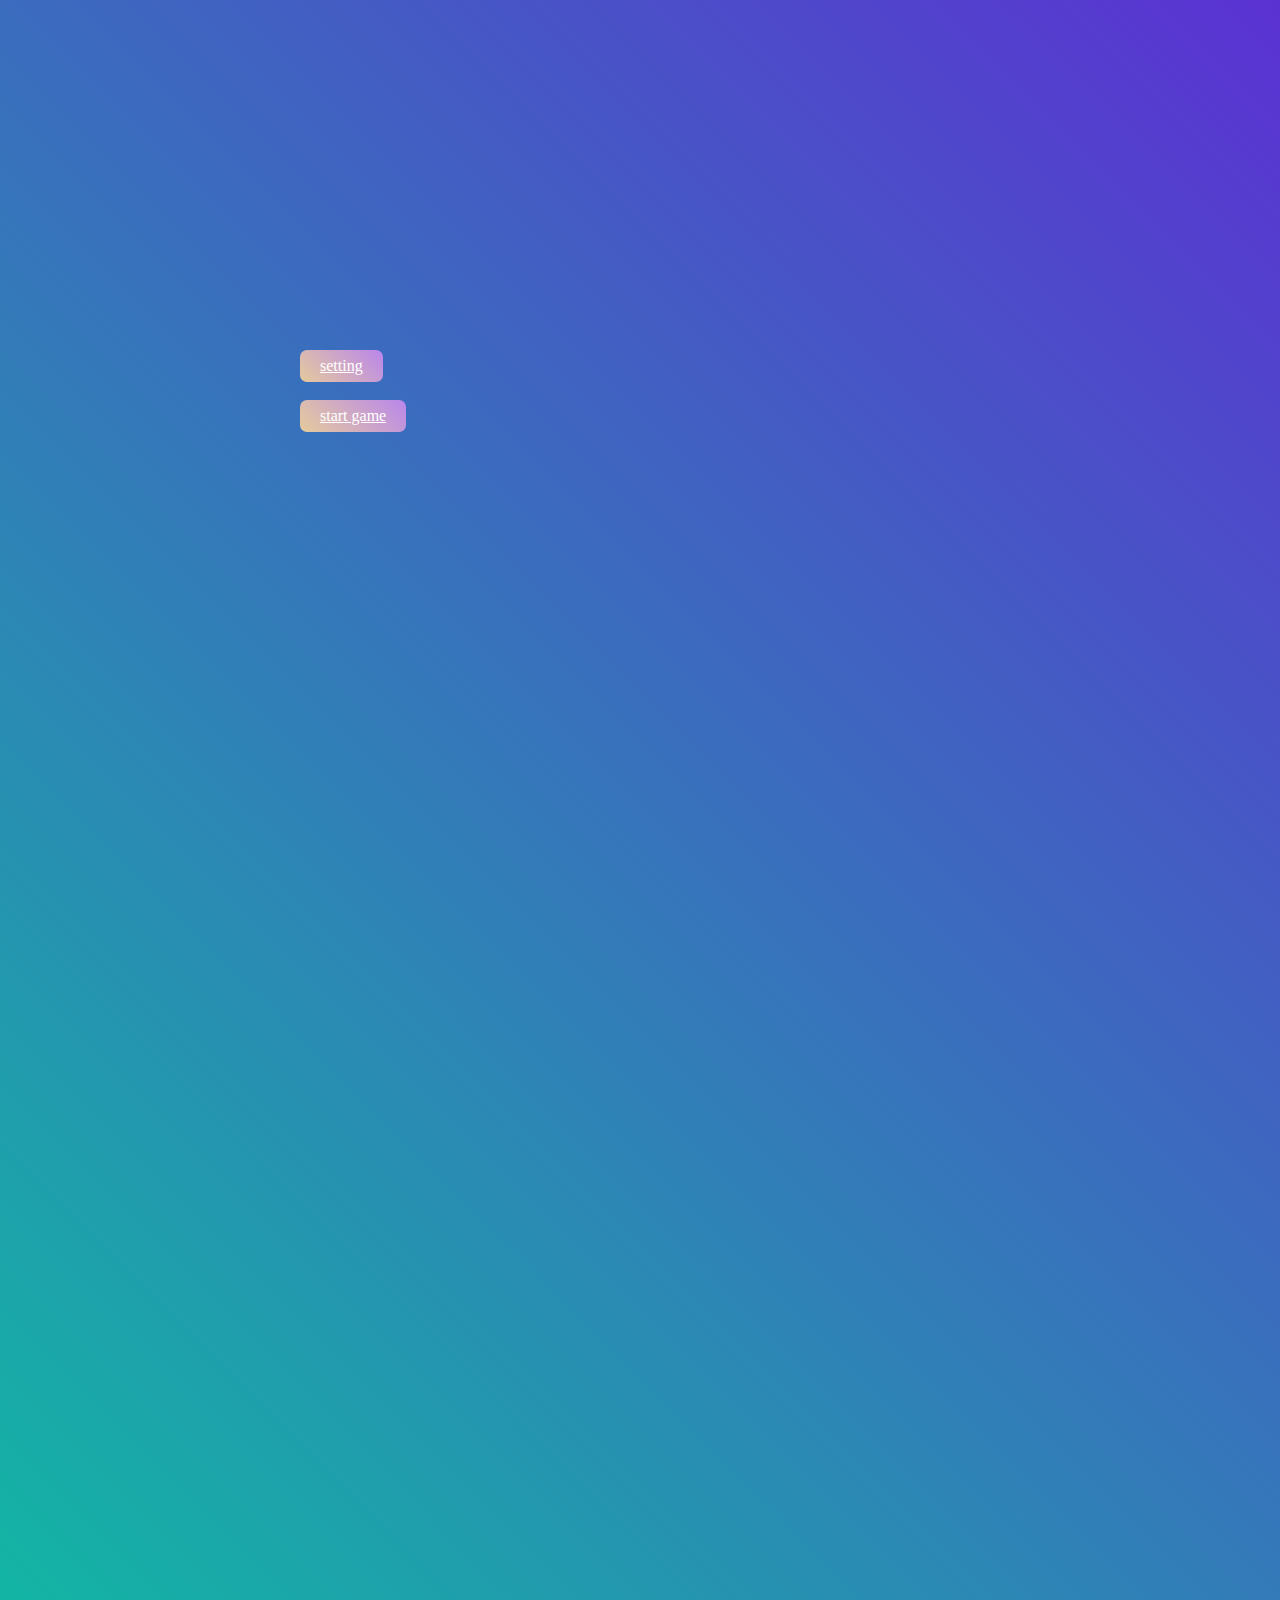
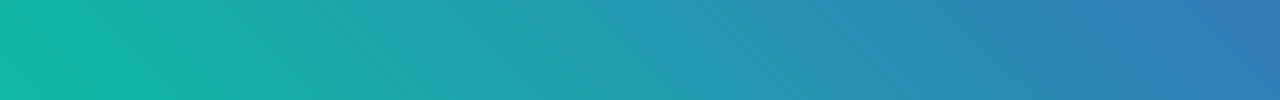
<file: menu.html>
<!DOCTYPE html>
<html lang="en">
<head>
    <meta charset="UTF-8">
    <meta name="viewport" content="width=device-width, initial-scale=1.0">
    <title>Document</title>
    <link rel="stylesheet" href="menu.css">
</head>
<body>

<div class="menu"></div>
 <div class="allBtn">
    <a href="index.html" class="start"> start game</a>
    <a href="" class="setting">setting</a>
</div>   


</body>
</html>
</file>
<file: menu.css>
.menu{
    background: linear-gradient(45deg, rgb(9, 199, 158), rgb(109, 17, 222));
    animation: 5s identifier infinite;
    height: 2000px;
    width: 2000px;
    position: absolute;
    left: -300px;
    top: -300px;
}
@keyframes identifier {
 0%{}
 100%{
    transform:rotate(360deg);
}       
}
.setting, .start{
    position: absolute;
    left: 300px;
    top: 350px; 
    background: linear-gradient(45deg , rgba(255, 216, 152, 0.87), rgba(239, 145, 255, 0.7));
    padding: 7px 20px;
    border-radius: 7px;
    border: none;
    box-shadow: 0 0 20 gray;
    color: white;
}
.start{
    top: 400px;
}
</file>
